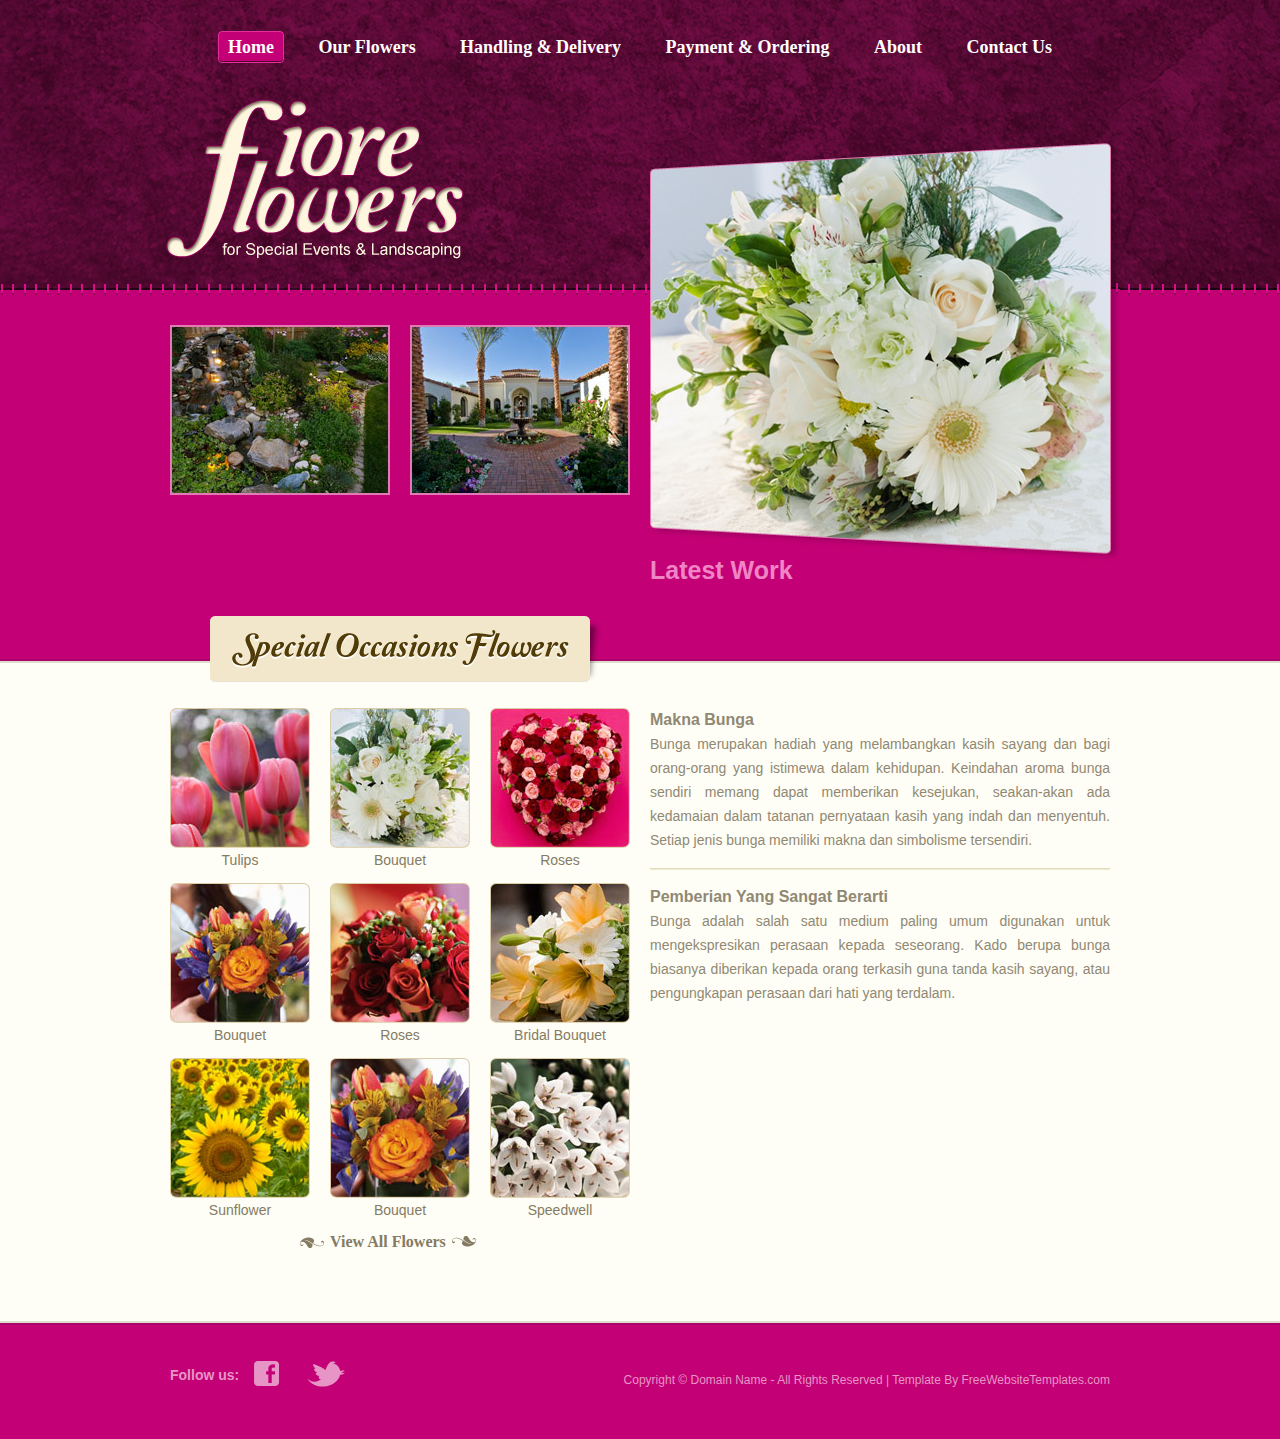
<file: fiore-flowers/index.html>
<!DOCTYPE html>
<html>
<head>
<title>Fiore Flowers</title>
<meta charset="utf-8" />
<link rel="stylesheet" type="text/css" href="css/style.css" media="all" />
<!--[if IE 6]><link rel="stylesheet" type="text/css" href="css/ie6.css" media="all" /><![endif]-->
<!--[if IE 7]><link rel="stylesheet" type="text/css" href="css/ie7.css" media="all" /><![endif]-->
</head>
<body>
<div id="header">
  <ul>
    <li class="selected"><a href="index.html">home</a></li>
    <li><a href="flowers.html">our flowers</a></li>
    <li><a href="handling.html">handling &amp; delivery</a></li>
    <li><a href="payment.html">payment &amp; ordering</a></li>
    <li><a href="about.html">about</a></li>
    <li><a href="contact.html">contact us</a></li>
  </ul>
  <div class="logo"><a href="index.html"><img src="images/logo.gif" alt="" /></a></div>
</div>
<div id="body">
  <div class="featured">
    <div>
      <ul>
        <li><a href="#"><img src="images/backyard.jpg" alt="" /></a></li>
        <li><a href="#"><img src="images/garden.jpg" alt="" /></a></li>
      </ul>
      <div class="section">
        <div> <a href="#"><img src="images/bridal-bouquet.jpg" alt="" /></a>
          <h2>latest work</h2>
        </div>
      </div>
    </div>
  </div>
  <div class="content"> <span class="heading"><img src="images/special-occasions-flowers.gif" alt="" /></span>
    <div>
      <div>
        <ul>
          <li><a href="#"><img src="images/tulips.jpg" alt="" /> <span>Tulips</span></a></li>
          <li><a href="#"><img src="images/bouquet.jpg" alt="" /> <span>Bouquet</span></a></li>
          <li><a href="#"><img src="images/roses.jpg" alt="" /> <span>Roses</span></a></li>
          <li><a href="#"><img src="images/bouquet2.jpg" alt="" /> <span>Bouquet</span></a></li>
          <li><a href="#"><img src="images/roses2.jpg" alt="" /> <span>Roses</span></a></li>
          <li><a href="#"><img src="images/bridal-bouquet2.jpg" alt="" /> <span>Bridal Bouquet</span></a></li>
          <li><a href="#"><img src="images/sunflower.jpg" alt="" /> <span>Sunflower</span></a></li>
          <li><a href="#"><img src="images/bouquet3.jpg" alt="" /> <span>Bouquet</span></a></li>
          <li><a href="#"><img src="images/speedwell.jpg" alt="" /> <span>Speedwell</span></a></li>
        </ul>
        <h4><a href="#">view all flowers</a></h4>
      </div>
      <ul>
        <li>
          <h3>Makna Bunga </h3>
          <p>Bunga merupakan hadiah yang melambangkan kasih sayang dan bagi orang-orang yang istimewa dalam kehidupan. Keindahan aroma bunga sendiri memang dapat memberikan kesejukan, seakan-akan ada kedamaian dalam tatanan pernyataan kasih yang indah dan menyentuh. Setiap jenis bunga memiliki makna dan simbolisme tersendiri.</p>
        </li>
        <li>
          <h3>Pemberian Yang Sangat Berarti</h3>
          <p>Bunga adalah salah satu medium paling umum digunakan untuk mengekspresikan perasaan kepada seseorang. Kado berupa bunga biasanya diberikan kepada orang terkasih guna tanda kasih sayang, atau pengungkapan perasaan dari hati yang terdalam.</p>
        </li>
      </ul>
    </div>
  </div>
</div>
<div id="footer">
  <div>
    <div class="connect">
      <h4>Follow us:</h4>
      <ul>
        <li class="facebook"><a href="#">facebook</a></li>
        <li class="twitter"><a href="#">twitter</a></li>
      </ul>
    </div>
    <p>Copyright &copy; <a href="#">Domain Name</a> - All Rights Reserved | Template By <a target="_blank" href="http://www.freewebsitetemplates.com/">FreeWebsiteTemplates.com</a></p>
  </div>
</div>
</body>
</html>
</file>
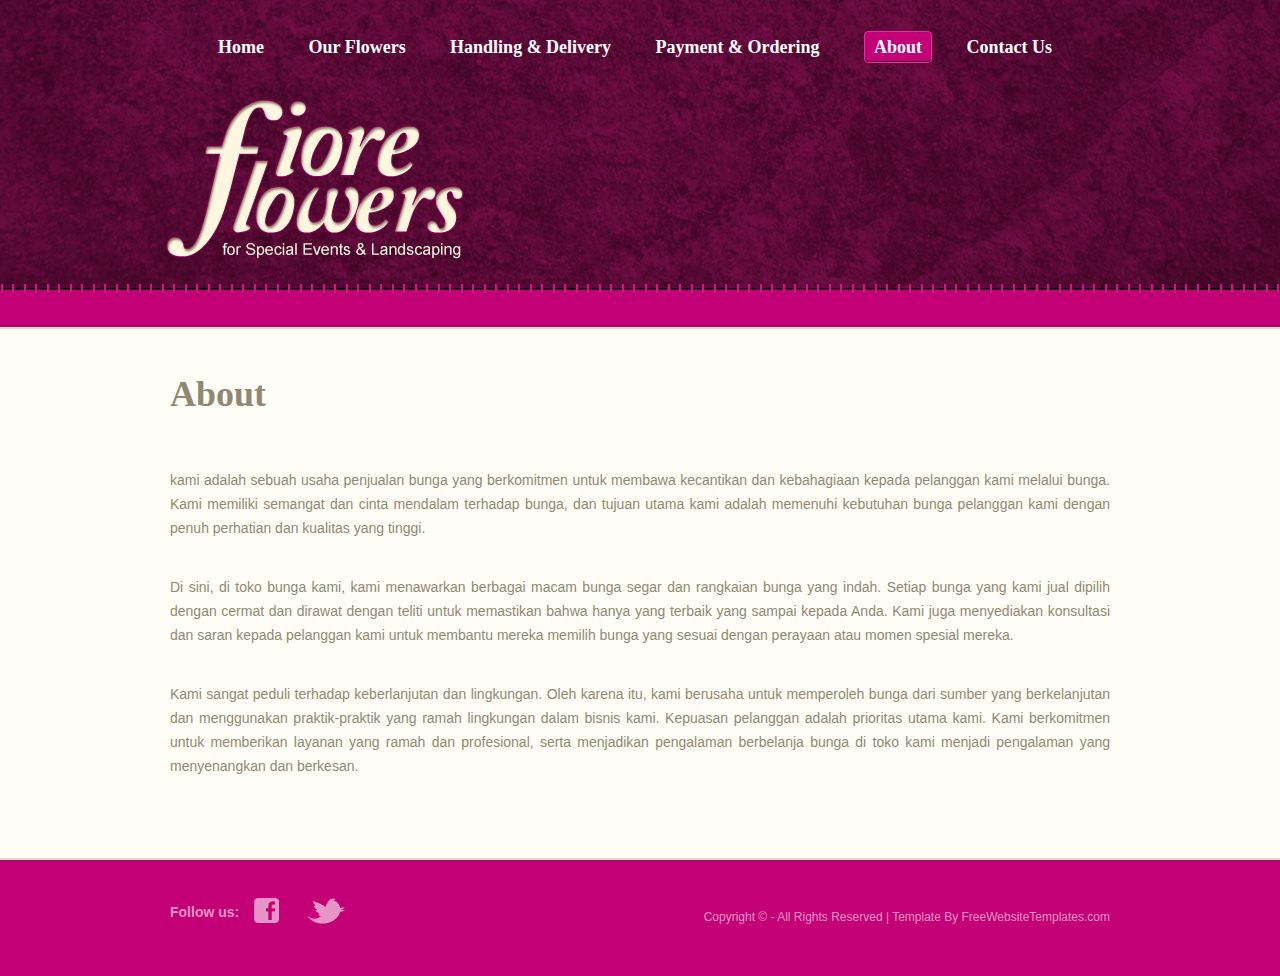
<file: fiore-flowers/about.html>
<!DOCTYPE html>
<html>
<head>
<title>Fiore Flowers | About</title>
<meta charset="utf-8" />
<link rel="stylesheet" type="text/css" href="css/style.css" media="all" />
<!--[if IE 6]><link rel="stylesheet" type="text/css" href="css/ie6.css" media="all" /><![endif]-->
<!--[if IE 7]><link rel="stylesheet" type="text/css" href="css/ie7.css" media="all" /><![endif]-->
</head>
<body>
<div id="header">
  <ul>
    <li><a href="index.html">home</a></li>
    <li><a href="flowers.html">our flowers</a></li>
    <li><a href="handling.html">handling &amp; delivery</a></li>
    <li><a href="payment.html">payment &amp; ordering</a></li>
    <li class="selected"><a href="about.html">about</a></li>
    <li><a href="contact.html">contact us</a></li>
  </ul>
  <div class="logo"><a href="index.html"><img src="images/logo.gif" alt="" /></a></div>
</div>
<div id="body">
  <div class="about">
    <h1>about</h1>
    <div>
      <h2></h2>
      <p>kami adalah sebuah usaha penjualan bunga yang berkomitmen untuk membawa kecantikan dan kebahagiaan kepada pelanggan kami melalui bunga. Kami memiliki semangat dan cinta mendalam terhadap bunga, dan tujuan utama kami adalah memenuhi kebutuhan bunga pelanggan kami dengan penuh perhatian dan kualitas yang tinggi.</p>
    </div>
    <div>
      <h2></h2>
      <p>Di sini, di toko bunga kami, kami menawarkan berbagai macam bunga segar dan rangkaian bunga yang indah. Setiap bunga yang kami jual dipilih dengan cermat dan dirawat dengan teliti untuk memastikan bahwa hanya yang terbaik yang sampai kepada Anda. Kami juga menyediakan konsultasi dan saran kepada pelanggan kami untuk membantu mereka memilih bunga yang sesuai dengan perayaan atau momen spesial mereka.</p>
    </div>
    <div>
      <h2></h2>
      <p>Kami sangat peduli terhadap keberlanjutan dan lingkungan. Oleh karena itu, kami berusaha untuk memperoleh bunga dari sumber yang berkelanjutan dan menggunakan praktik-praktik yang ramah lingkungan dalam bisnis kami.
Kepuasan pelanggan adalah prioritas utama kami. Kami berkomitmen untuk memberikan layanan yang ramah dan profesional, serta menjadikan pengalaman berbelanja bunga di toko kami menjadi pengalaman yang menyenangkan dan berkesan.</p>
    </div>
  </div>
</div>
<div id="footer">
  <div>
    <div class="connect">
      <h4>Follow us:</h4>
      <ul>
        <li class="facebook"><a href="#">facebook</a></li>
        <li class="twitter"><a href="#">twitter</a></li>
      </ul>
    </div>
    <p>Copyright &copy; <a href="#"></a> - All Rights Reserved | Template By <a target="_blank" href="http://www.freewebsitetemplates.com/">FreeWebsiteTemplates.com</a></p>
  </div>
</div>
</body>
</html>
</file>
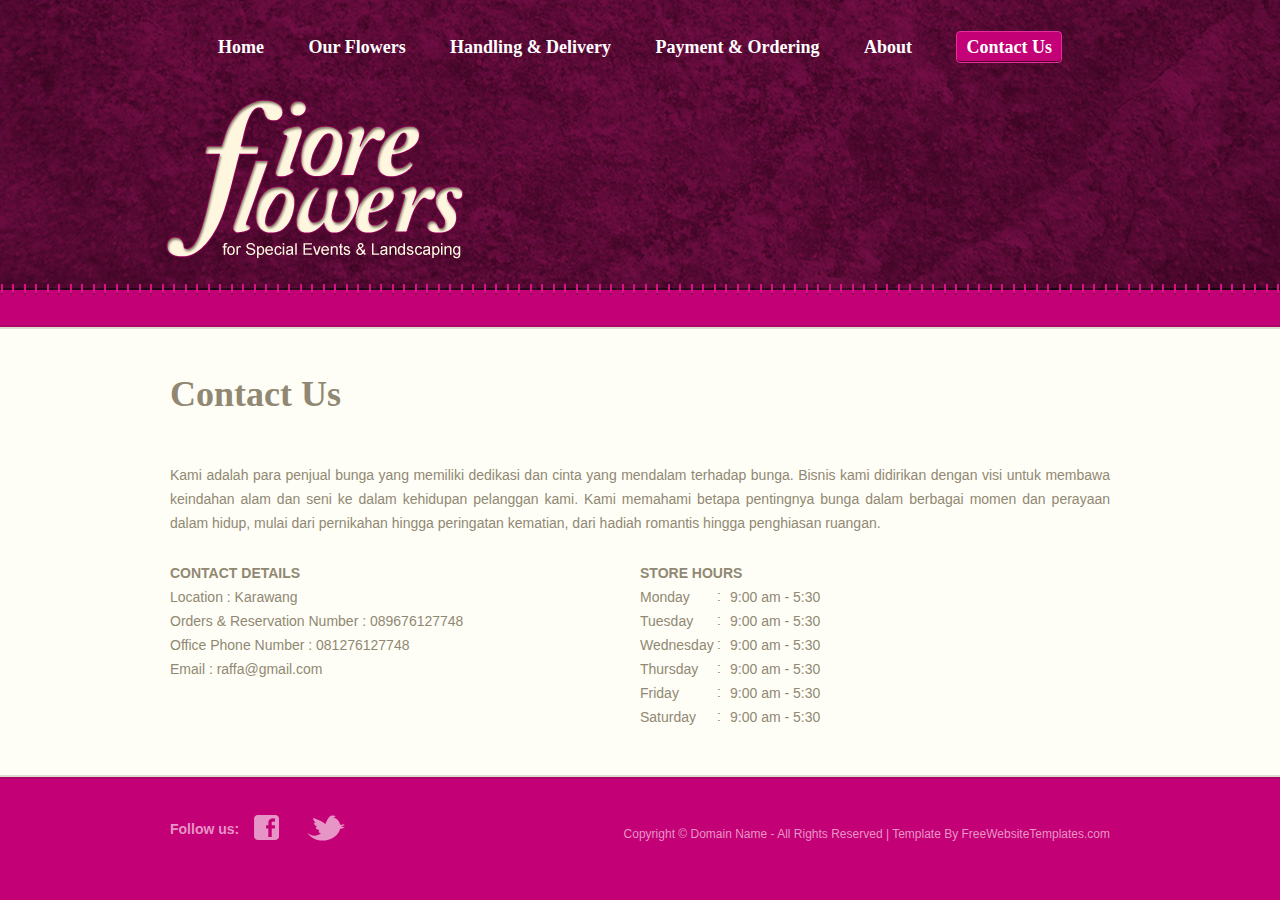
<file: fiore-flowers/contact.html>
<!DOCTYPE html>
<html>
<head>
<title>Fiore Flowers | Contact</title>
<meta charset="utf-8" />
<link rel="stylesheet" type="text/css" href="css/style.css" media="all" />
<!--[if IE 6]><link rel="stylesheet" type="text/css" href="css/ie6.css" media="all" /><![endif]-->
<!--[if IE 7]><link rel="stylesheet" type="text/css" href="css/ie7.css" media="all" /><![endif]-->
</head>
<body>
<div id="header">
  <ul>
    <li><a href="index.html">home</a></li>
    <li><a href="flowers.html">our flowers</a></li>
    <li><a href="handling.html">handling &amp; delivery</a></li>
    <li><a href="payment.html">payment &amp; ordering</a></li>
    <li><a href="about.html">about</a></li>
    <li class="selected"><a href="contact.html">contact us</a></li>
  </ul>
  <div class="logo"><a href="index.html"><img src="images/logo.gif" alt="" /></a></div>
</div>
<div id="body">
  <div class="contact">
    <h1>contact us</h1>
    <p>Kami adalah para penjual bunga yang memiliki dedikasi dan cinta yang mendalam terhadap bunga. Bisnis kami didirikan dengan visi untuk membawa keindahan alam dan seni ke dalam kehidupan pelanggan kami. Kami memahami betapa pentingnya bunga dalam berbagai momen dan perayaan dalam hidup, mulai dari pernikahan hingga peringatan kematian, dari hadiah romantis hingga penghiasan ruangan.</p>
    <div>
      <div>
        <h4>contact details</h4>
        <ul>
          <li>Location : Karawang</li>
          <li>Orders &amp; Reservation Number : 089676127748</li>
          <li>Office Phone Number : 081276127748</li>
          <li>Email : raffa@gmail.com</li>
        </ul>
      </div>
      <div>
        <h4>store hours</h4>
        <ul>
          <li><span>Monday</span>9:00 am - 5:30</li>
          <li><span>Tuesday</span>9:00 am - 5:30</li>
          <li><span>Wednesday</span>9:00 am - 5:30</li>
          <li><span>Thursday</span>9:00 am - 5:30</li>
          <li><span>Friday</span>9:00 am - 5:30</li>
          <li><span>Saturday</span>9:00 am - 5:30</li>
        </ul>
      </div>
    </div>
  </div>
</div>
<div id="footer">
  <div>
    <div class="connect">
      <h4>Follow us:</h4>
      <ul>
        <li class="facebook"><a href="#">facebook</a></li>
        <li class="twitter"><a href="#">twitter</a></li>
      </ul>
    </div>
    <p>Copyright &copy; <a href="#">Domain Name</a> - All Rights Reserved | Template By <a target="_blank" href="http://www.freewebsitetemplates.com/">FreeWebsiteTemplates.com</a></p>
  </div>
</div>
</body>
</html>
</file>
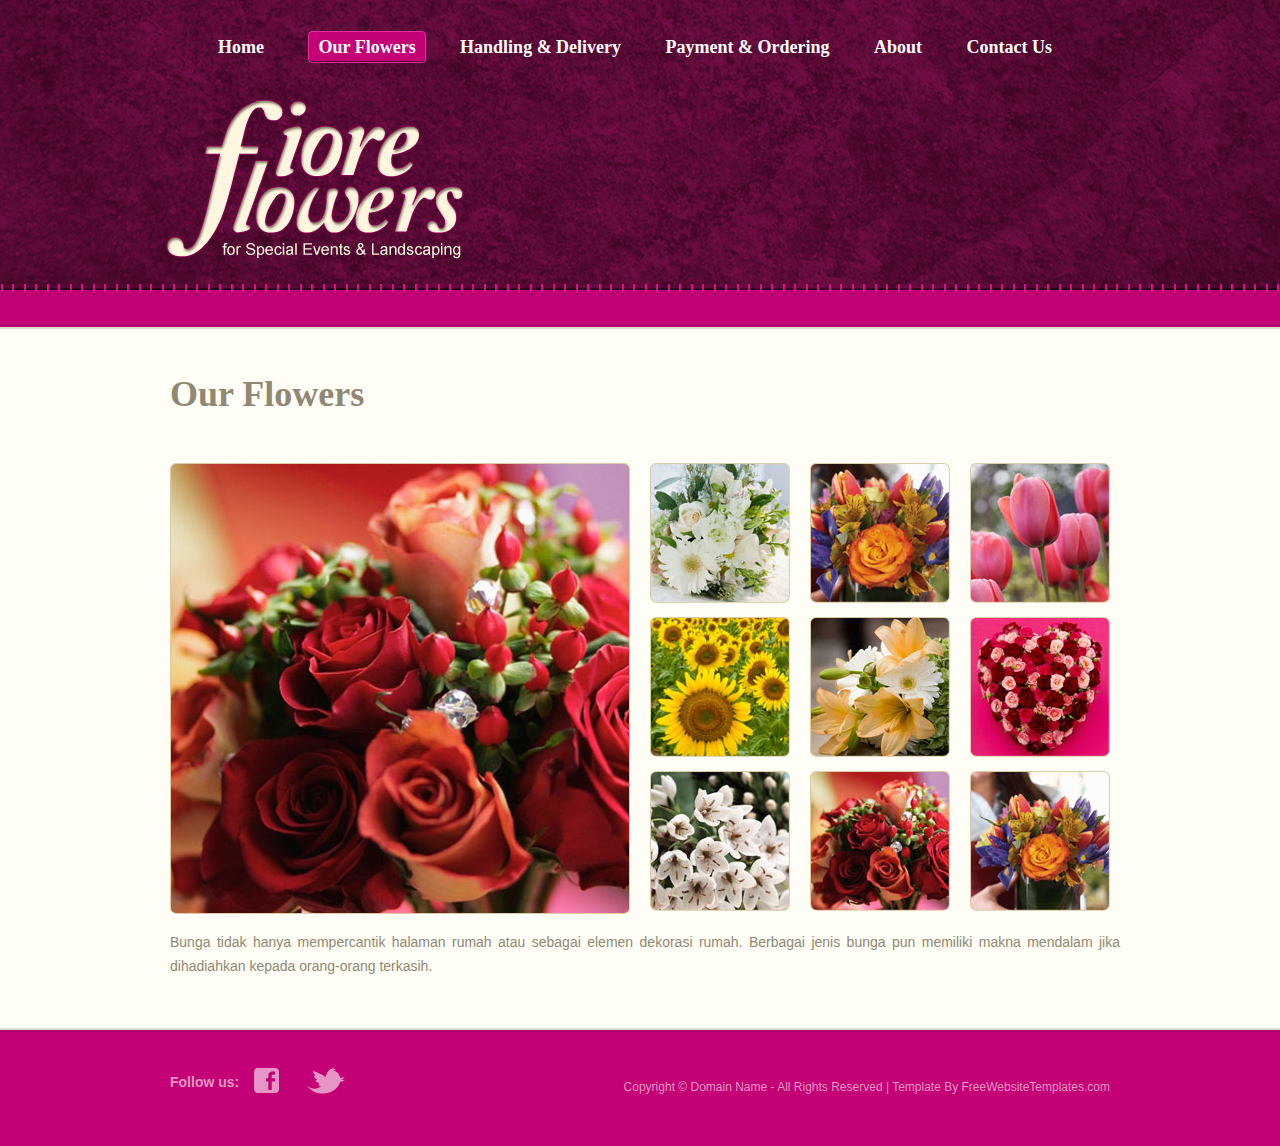
<file: fiore-flowers/flowers.html>
<!DOCTYPE html>
<html>
<head>
<title>Fiore Flowers | Flowers</title>
<meta charset="utf-8" />
<link rel="stylesheet" type="text/css" href="css/style.css" media="all" />
<!--[if IE 6]><link rel="stylesheet" type="text/css" href="css/ie6.css" media="all" /><![endif]-->
<!--[if IE 7]><link rel="stylesheet" type="text/css" href="css/ie7.css" media="all" /><![endif]-->
</head>
<body>
<div id="header">
  <ul>
    <li><a href="index.html">home</a></li>
    <li class="selected"><a href="flowers.html">our flowers</a></li>
    <li><a href="handling.html">handling &amp; delivery</a></li>
    <li><a href="payment.html">payment &amp; ordering</a></li>
    <li><a href="about.html">about</a></li>
    <li><a href="contact.html">contact us</a></li>
  </ul>
  <div class="logo"><a href="index.html"><img src="images/logo.gif" alt="" /></a></div>
</div>
<div id="body">
  <div class="gallery">
    <h1>our flowers</h1>
    <div>
      <div> <a href="#"><img src="images/red-roses.jpg" alt="" /></a> </div>
      <ul>
        <li><a href="#"><img src="images/bouquet.jpg" alt="" /></a></li>
        <li><a href="#"><img src="images/bouquet3.jpg" alt="" /></a></li>
        <li><a href="#"><img src="images/tulips.jpg" alt="" /></a></li>
        <li><a href="#"><img src="images/sunflower.jpg" alt="" /></a></li>
        <li><a href="#"><img src="images/bridal-bouquet2.jpg" alt="" /></a></li>
        <li><a href="#"><img src="images/roses.jpg" alt="" /></a></li>
        <li><a href="#"><img src="images/speedwell.jpg" alt="" /></a></li>
        <li><a href="#"><img src="images/roses2.jpg" alt="" /></a></li>
        <li><a href="#"><img src="images/bouquet2.jpg" alt="" /></a></li>
      </ul>
    </div>
    <h3></h3>
    <p>Bunga tidak hanya mempercantik halaman rumah atau sebagai elemen dekorasi rumah. Berbagai jenis bunga pun memiliki makna mendalam jika dihadiahkan kepada orang-orang terkasih.</p>
  </div>
</div>
<div id="footer">
  <div>
    <div class="connect">
      <h4>Follow us:</h4>
      <ul>
        <li class="facebook"><a href="#">facebook</a></li>
        <li class="twitter"><a href="#">twitter</a></li>
      </ul>
    </div>
    <p>Copyright &copy; <a href="#">Domain Name</a> - All Rights Reserved | Template By <a target="_blank" href="http://www.freewebsitetemplates.com/">FreeWebsiteTemplates.com</a></p>
  </div>
</div>
</body>
</html>
</file>
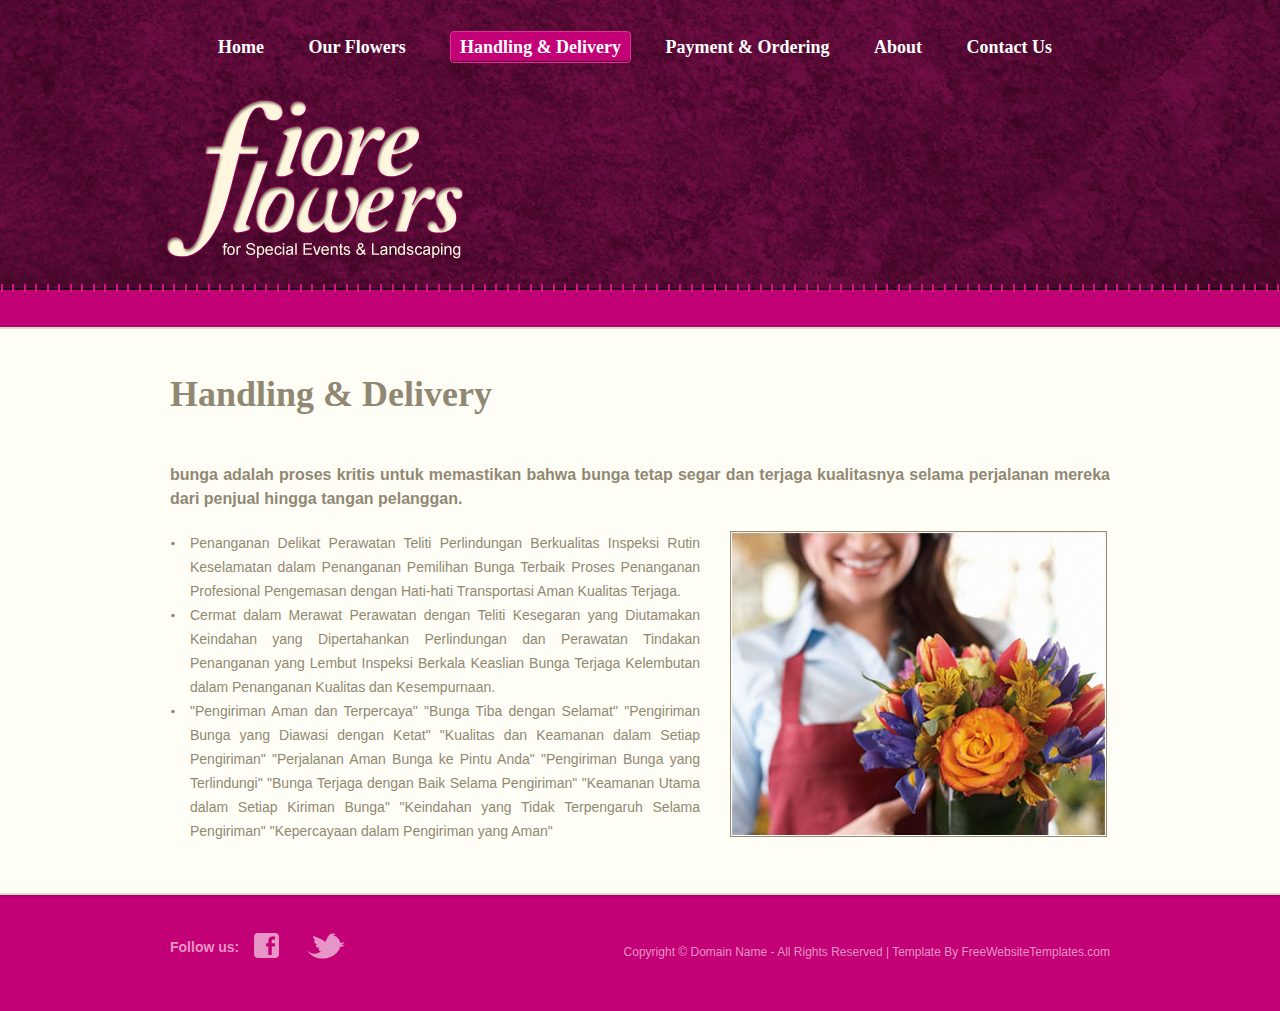
<file: fiore-flowers/handling.html>
<!DOCTYPE html>
<html>
<head>
<title>Fiore Flowers | Handling</title>
<meta charset="utf-8" />
<link rel="stylesheet" type="text/css" href="css/style.css" media="all" />
<!--[if IE 6]><link rel="stylesheet" type="text/css" href="css/ie6.css" media="all" /><![endif]-->
<!--[if IE 7]><link rel="stylesheet" type="text/css" href="css/ie7.css" media="all" /><![endif]-->
</head>
<body>
<div id="header">
  <ul>
    <li><a href="index.html">home</a></li>
    <li><a href="flowers.html">our flowers</a></li>
    <li class="selected"><a href="handling.html">handling &amp; delivery</a></li>
    <li><a href="payment.html">payment &amp; ordering</a></li>
    <li><a href="about.html">about</a></li>
    <li><a href="contact.html">contact us</a></li>
  </ul>
  <div class="logo"><a href="index.html"><img src="images/logo.gif" alt="" /></a></div>
</div>
<div id="body">
  <div class="handling">
    <h1>handling &amp; delivery</h1>
    <div>
      <h3>bunga adalah proses kritis untuk memastikan bahwa bunga tetap segar dan terjaga kualitasnya selama perjalanan mereka dari penjual hingga tangan pelanggan.</p>
    </div>
    <div>
      <ul>
        <li>
          <p>Penanganan Delikat
Perawatan Teliti
Perlindungan Berkualitas
Inspeksi Rutin
Keselamatan dalam Penanganan
Pemilihan Bunga Terbaik
Proses Penanganan Profesional
Pengemasan dengan Hati-hati
Transportasi Aman
Kualitas Terjaga.</p>
        </li>
        <li>
          <p>Cermat dalam Merawat
Perawatan dengan Teliti
Kesegaran yang Diutamakan
Keindahan yang Dipertahankan
Perlindungan dan Perawatan
Tindakan Penanganan yang Lembut
Inspeksi Berkala
Keaslian Bunga Terjaga
Kelembutan dalam Penanganan
Kualitas dan Kesempurnaan.</p>
        </li>
        <li>
          <p></p>
        </li>
        <li>
          <p>"Pengiriman Aman dan Terpercaya"
"Bunga Tiba dengan Selamat"
"Pengiriman Bunga yang Diawasi dengan Ketat"
"Kualitas dan Keamanan dalam Setiap Pengiriman"
"Perjalanan Aman Bunga ke Pintu Anda"
"Pengiriman Bunga yang Terlindungi"
"Bunga Terjaga dengan Baik Selama Pengiriman"
"Keamanan Utama dalam Setiap Kiriman Bunga"
"Keindahan yang Tidak Terpengaruh Selama Pengiriman"
"Kepercayaan dalam Pengiriman yang Aman"</p>
        </li>
      </ul>
      <div><img src="images/lady-handling-flower.jpg" alt="" /></div>
    </div>
  </div>
</div>
<div id="footer">
  <div>
    <div class="connect">
      <h4>Follow us:</h4>
      <ul>
        <li class="facebook"><a href="#">facebook</a></li>
        <li class="twitter"><a href="#">twitter</a></li>
      </ul>
    </div>
    <p>Copyright &copy; <a href="#">Domain Name</a> - All Rights Reserved | Template By <a target="_blank" href="http://www.freewebsitetemplates.com/">FreeWebsiteTemplates.com</a></p>
  </div>
</div>
</body>
</html>
</file>
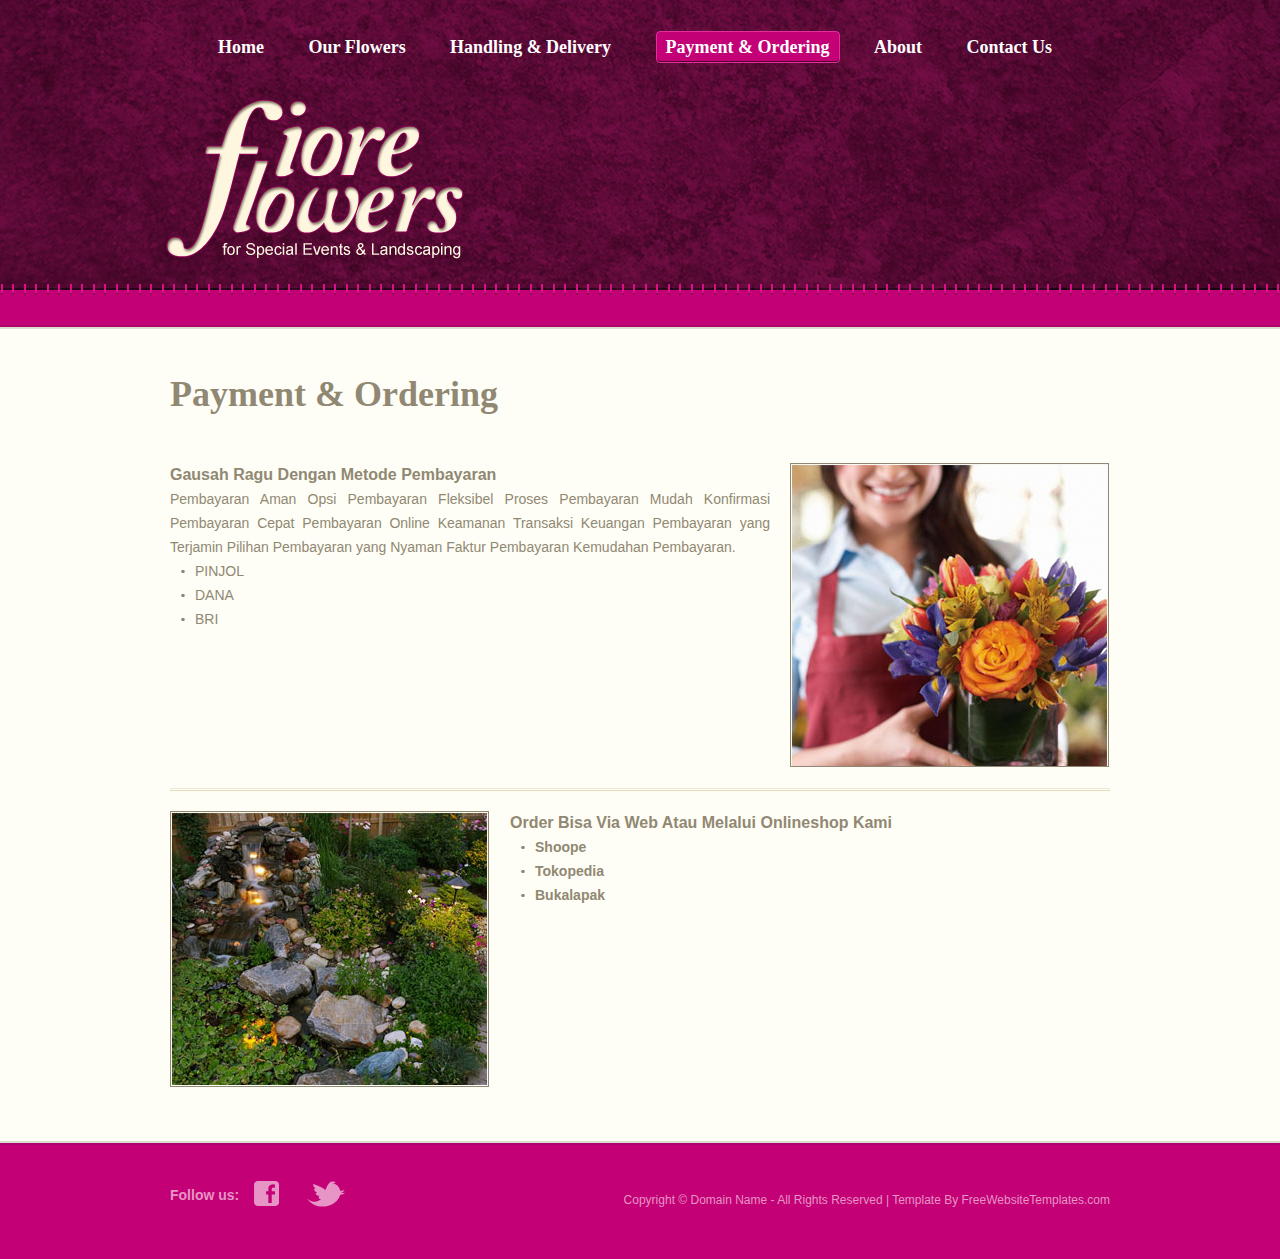
<file: fiore-flowers/payment.html>
<!DOCTYPE html>
<html>
<head>
<title>Fiore Flowers | Payment</title>
<meta charset="utf-8" />
<link rel="stylesheet" type="text/css" href="css/style.css" media="all" />
<!--[if IE 6]><link rel="stylesheet" type="text/css" href="css/ie6.css" media="all" /><![endif]-->
<!--[if IE 7]><link rel="stylesheet" type="text/css" href="css/ie7.css" media="all" /><![endif]-->
</head>
<body>
<div id="header">
  <ul>
    <li><a href="index.html">home</a></li>
    <li><a href="flowers.html">our flowers</a></li>
    <li><a href="handling.html">handling &amp; delivery</a></li>
    <li class="selected"><a href="payment.html">payment &amp; ordering</a></li>
    <li><a href="about.html">about</a></li>
    <li><a href="contact.html">contact us</a></li>
  </ul>
  <div class="logo"><a href="index.html"><img src="images/logo.gif" alt="" /></a></div>
</div>
<div id="body">
  <div class="payment">
    <h1>payment &amp; ordering</h1>
    <div class="section1">
      <div class="article">
        <h3>Gausah Ragu Dengan Metode Pembayaran </h3>
        <p>Pembayaran Aman
Opsi Pembayaran Fleksibel
Proses Pembayaran Mudah
Konfirmasi Pembayaran Cepat
Pembayaran Online
Keamanan Transaksi Keuangan
Pembayaran yang Terjamin
Pilihan Pembayaran yang Nyaman
Faktur Pembayaran
Kemudahan Pembayaran.</p>
        <ul>
          <li>
            <p>PINJOL</p>
          </li>
          <li>
            <p>DANA</p>
          </li>
          <li>
            <p>BRI</p>
          </li>
        </ul>
      </div>
      <div> <img src="images/lady-handling-flower2.jpg" alt="" /> </div>
    </div>
    <div class="section2">
      <div> <img src="images/backyard2.jpg" alt="" /> </div>
      <div class="article">
        <h3>Order Bisa Via Web Atau Melalui Onlineshop Kami</p>
        <ul>
          <li>
            <p>Shoope
            <p> 
          </li>
          <li>
            <p>Tokopedia</p>
          </li>
          <li>
            <p>Bukalapak</p>
          </li>
        </ul>
      </div>
    </div>
  </div>
</div>
<div id="footer">
  <div>
    <div class="connect">
      <h4>Follow us:</h4>
      <ul>
        <li class="facebook"><a href="#">facebook</a></li>
        <li class="twitter"><a href="#">twitter</a></li>
      </ul>
    </div>
    <p>Copyright &copy; <a href="#">Domain Name</a> - All Rights Reserved | Template By <a target="_blank" href="http://www.freewebsitetemplates.com/">FreeWebsiteTemplates.com</a></p>
  </div>
</div>
</body>
</html>
</file>
<file: fiore-flowers/css/style.css>
body{
	background:#c30075;
	font-family:Arial, Helvetica, sans-serif;
	margin:0;
	padding:0;
}
#header{
	background:url(../images/bg-header.jpg) repeat-x center top;
	margin:0;
	padding:0;
	overflow:hidden;
	min-width:960px;
}
#header ul{
	margin:0 auto;
	overflow:hidden;
	padding:31px 0 34px 0;
	text-align:center;
	width:960px;
}
#header ul li{
	display:inline-block;
	list-style:none;
	margin:0 15px;
	padding:0;
}
#header ul li a{
	color:#fff;
	display:block;
	font-family:Times New Roman;
	font-size:18px;
	font-weight:bold;
	height:32px;
	line-height:32px;
	margin:0;
	padding:0 10px 0 0;
	text-decoration:none;
	text-transform:capitalize;
}
#header ul li.selected, #header ul li.selected a{
	background:url(../images/menu.gif) no-repeat top left;
}
#header ul li.selected{
	background-position:0 0;
	padding:0 0 0 10px;
}
#header ul li.selected a{
	background-position:right -34px;
}
#header ul li a:hover{
	color:#fff6e0;
}
#header div{
	margin:0 auto;
	padding:0 0 61px 10px;
	width:960px;
}
#header div.logo a{
	display:block;
	margin:0;
	padding:0;
	width:301px;
}
#header div.logo a img{
	border:0;
}
#body{
	background:#fefef6 url(../images/bg-content.gif) repeat-x top left;
	margin:0;
	padding:0;
	min-width:960px;
}
#body h1{
	color:#918873;
	font-family:Times New Roman;
	font-size:36px;
	margin:0;
	padding:48px 0;
	text-transform:capitalize;
}
#body h3{
	color:#918873;
	font-size:16px;
	line-height:24px;
	margin:0;
	padding:0;
	text-align:justify;
}
#body h3 a{
	color:#918873;
	margin:0;
	padding:0;
}
#body h3 a:hover{
	color:#b7b1a1;
}
#body p{
	color:#918873;
	font-size:14px;
	line-height:24px;
	margin:0;
	padding:0;
	text-align:justify;
}
#body p a{
	color:#918873;
}
#body p a:hover{
	color:#b7b1a1;
}
#body div.featured{
	background:#c30075 url(../images/bg-content.gif) repeat-x bottom left;
	height:338px;
	margin:0;
	padding:0;
}
#body div.featured div{
	margin:0 auto;
	padding:0 10px;
	width:940px;
}
#body div.featured div ul{
	margin:0;
	overflow:hidden;
	padding:0;
	width:480px;
}
#body div.featured div ul li{
	float:left;
	list-style:none;
	margin:0 20px 0 0;
	padding:0;
	width:220px;
}
#body div.featured div ul li img{
	border:2px solid #e07cb3;
	margin:0;
	padding:0;
}
#body div.featured div div.section{
	position:relative;
}
#body div.featured div div.section div{
	left:470px;
	position:absolute;
	top:-359px;
	width:470px;
}
#body div.featured div div.section div img{
	border:0;
	margin:0;
}
#body div.featured h2{
	color:#f085c5;
	font-size:25px;
	margin:-12px 0 0 0;
	padding:0;
	text-transform:capitalize;
}
#body .content{
	margin:0 auto;
	padding:0 0 72px 0;
	width:960px;
}
#body .content span.heading{
	display:block;
	margin:0;
	padding:0;
	position:relative;
}
#body .content span.heading img{
	left:50px;
	position:absolute;
	top:-47px;
	z-index:3;
}
#body .content div{
	margin:0;
	padding:0;
	overflow:hidden;
	width:960px;
}
#body .content div ul{
	float:left;
	margin:0;
	padding:45px 0 0 0;
	width:470px;
}
#body .content div ul li{
	background:url(../images/border.gif) repeat-x bottom left;
	list-style:none;
	margin:0 10px 15px 0;
	padding:0 0 18px 0;
}
#body .content div ul li:last-child{
	background:none;
}
#body .content div div ul li a{
	text-decoration:none;
}
#body .content div div ul li a:hover span{
	color:#b7b1a1;
}
#body .content div div ul li img{
	border:0;
}
#body .content h3{
	color:#918873;
	font-size:16px;
	line-height:24px;
	margin:0;
	padding:0;
}
#body .content h3 a{
	color:#918873;
}
#body .content h3 a:hover{
	color:#b7b1a1;
}
#body .content div ul li p{
	color:#918873;
	font-size:14px;
	line-height:24px;
	margin:0;
	padding:0;
	text-align:justify;
}
#body .content div ul li p a{
	color:#918873;
}
#body .content div ul li p a:hover{
	color:#b7b1a1;
}
#body .content div div{
	float:left;
	margin:0 10px 0 0;
	overflow:hidden;
	padding:0 10px 0 0;
	width:470px;
}
#body .content div div ul{
	float:none;
	margin:0;
	overflow:hidden;
	width:480px;
}
#body .content div div ul li{
	background:none;
	float:left;
	list-style:none;
	margin:0 10px 15px;
	padding:0;
}
#body .content div div ul li span{
	color:#857b63;
	display:block;
	font-size:14px;
	margin:0;
	padding:0;
	text-align:center;
}
#body .content div div h4{
	background:url(../images/icons.gif) no-repeat left -62px;
	float:left;
	margin:0 0 0 140px;
	padding:0 0 0 30px;
}
#body .content div div h4 a{
	background:url(../images/icons.gif) no-repeat right -86px;
	color:#857b63;
	display:block;
	height:16px;
	font-family:Times New Roman;
	font-size:16px;
	margin:0;
	padding:0 30px 0 0;
	text-decoration:none;
	text-transform:capitalize;
}
#body .content div div h4 a:hover{
	color:#b7b1a1;
}
#body .gallery{
	margin:0 auto;
	padding:0;
	padding:0 0 50px 10px;
	width:950px;
}
#body .gallery div{
	margin:0;
	overflow:hidden;
	padding:0 0 5px 0;
}
#body .gallery div div{
	float:left;
	width:470px;
}
#body .gallery div ul{
	float:left;
	margin:0;
	overflow:hidden;
	padding:0;
	width:480px;
}
#body .gallery div ul li{
	float:left;
	list-style:none;
	margin:0 10px 10px;
	padding:0;
}
#body .gallery div img{
	border:0;
}
#body .handling{
	margin:0 auto;
	padding:0 10px 50px 10px;
	width:940px;
}
#body .handling div{
	overflow:hidden;
	padding:0;
}
#body .handling div ul{
	float:left;
	margin:0;
	padding:20px 0 0;
	width:560px;
}
#body .handling div ul li{
	background:url(../images/bullet.gif) no-repeat 0 10px;
	list-style:none;
	margin:0;
	padding:0 30px 0 20px;
}
#body .handling div div{
	float:left;
	margin:0;
	padding:20px 0 0;
	width:378px;
}
#body .handling div div img{
	border:1px solid #948b76;
	margin:0;
	padding:0;
}
#body .payment{
	margin:0 auto;
	overflow:hidden;
	padding:0 0 50px 0;
	width:940px;
}
#body .payment div{
	overflow:hidden;
}
#body .payment div .article{
	float:left;
	margin:0;
	padding:0;
	width:600px;
}
#body .payment .section1{
	background:url(../images/border2.gif) repeat-x bottom left;
	margin:0 0 20px 0;
	padding:0 0 20px 0;
}
#body .payment .section1 .article{
	padding:0 20px 0 0;
}
#body .payment .section2 .article{
	padding:0 0 0 20px;
}
#body .payment div .article ul{
	margin:0;
	padding:0 0 0 10px;
}
#body .payment div .article ul li{
	background:url(../images/bullet.gif) no-repeat 0 10px;
	list-style:none;
	margin:0;
	padding:0 0 0 15px;
}
#body .payment div div{
	float:left;
	margin:0;
	padding:0;
	width:320px;
}
#body .payment div div img{
	border:1px solid #918873;
	margin:0;
	padding:0;
}
#body .about{
	margin:0 auto;
	padding:0 10px 50px 10px;
	width:940px;
}
#body .about h2{
	color:#918873;
	font-size:16px;
	margin:0;
	padding:0 0 5px 0;
	text-transform:capitalize;
}
#body .about div{
	margin:0;
	padding:0 0 30px 0;
}
#body .blog{
	margin:0 auto;
	overflow:hidden;
	padding:0 10px 50px 10px;
	width:940px;
}
#body .blog div{
	float:left;
	margin:0;
	padding:0;
	width:640px;
}
#body .blog ul{
	float:right;
	margin:0;
	padding:0 0 0 28px;
	width:272px;
}
#body .blog ul li{
	background:url(../images/border2.gif) repeat-x bottom left;
	list-style:none;
	margin:0 0 15px;
	padding:0 0 15px;
}
#body .blog ul li h3{
	font-size:14px;
}
#body .blog ul li:last-child{
	background:none;
}
#body .contact{
	margin:0 auto;
	padding:0 10px 50px 10px;
	width:940px;
}
#body .contact div{
	overflow:hidden;
	margin:0;
	padding:0;
}
#body .contact div div{
	float:left;
	width:470px;
}
#body .contact ul{
	margin:0;
	padding:0;
}
#body .contact ul li{
	color:#918873;
	font-size:14px;
	list-style:none;
	margin:0;
	padding:8px 0 0;
}
#body .contact ul li span{
	background:url(../images/colon.gif) no-repeat center right;
	display:inline-block;
	margin:0 10px 0 0;
	padding:0;
	width:80px;
}
#body .contact div h4{
	color:#918873;
	font-size:14px;
	margin:0;
	padding:30px 0 0;
	text-transform:uppercase;
}
#footer{
	background:url(../images/bg-footer.gif) repeat-x top left;
	margin:0;
	padding:40px 0;
}
#footer div{
	margin:0 auto;
	overflow:hidden;
	padding:0;
	width:940px;
}
#footer div .connect{
	float:left;
	overflow:hidden;
	width:auto;
}
#footer div .connect h4{
	color:#e794c6;
	float:left;
	font-size:14px;
	font-weight:bold;
	line-height:28px;
	margin:0;
	padding:0;
}
#footer div .connect ul{
	float:left;
	margin:0;
	padding:0;
	overflow:hidden;
	width:200px;
}
#footer div .connect ul li{
	float:left;
	list-style:none;
	margin:0 0 0 15px;
	padding:0;
}
#footer div .connect ul li a{
	display:block;
	height:26px;
	width:38px;
	text-indent:-99999em;
}
#footer div .connect ul li.facebook a{
	background:url(../images/icons.gif) no-repeat 0 0;
}
#footer div .connect ul li.twitter a{
	background:url(../images/icons.gif) no-repeat 0 -30px;
}
#footer div p{
	color:#e794c6;
	float:right;
	font-size:12px;
}
#footer div p a{
	color:#e794c6;
	text-decoration:none;
}
</file>
<file: fiore-flowers/css/ie6.css>
#header ul li{
	display:inline;
}
#header ul li a{
	display:inline-block;
}
#body div.featured div ul{
	padding:0 0 0 10px;
}
#body div.featured div div.section div{
	left:480px;
	top:-353px;
}
#body .content div div ul li{
	margin:0 8px 15px;
}
#body .content div div h4{
	margin:0 0 0 80px;
}
#body .content div div h4 a{
	text-align:center;
	width:130px;
}
#body .gallery h3{
	margin:15px 0 0;
}
#body .gallery div ul li{
	margin:0 8px 10px;
}
</file>
<file: fiore-flowers/css/ie7.css>
#header ul li{
	display:inline;
}
#header ul li a{
	display:inline-block;
}
#body div.featured div div.section div{
	top:-353px;
}
</file>
